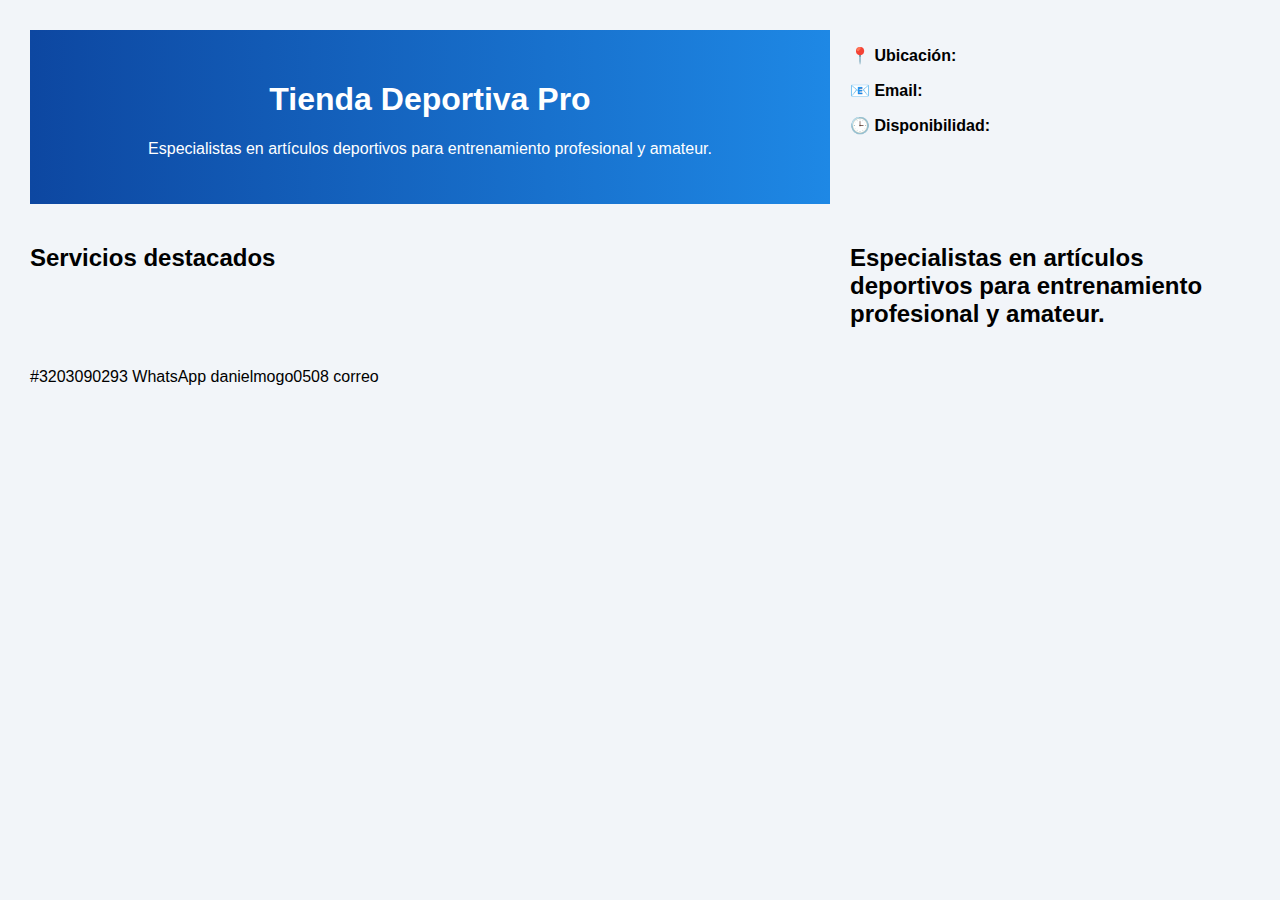
<file: .index.html>
<!DOCTYPE html>
<html lang="es">
<head>
  <meta charset="UTF-8">
  <title>Tienda Deportiva Pro</title>
  <link rel="stylesheet" href="style.css">
</head>


<body>

  <main class="card">
    <header class="card-header">
      <h1 id="entity-name">Tienda Deportiva Pro</h1>
      <p id="entity-description">
        Especialistas en artículos deportivos para entrenamiento profesional y amateur.
      </p>
    </header>

    <section class="card-info">
      <p><strong>📍 Ubicación:</strong> <span id="carrera12#2-28sur"></span></p>
      <p><strong>📧 Email:</strong> <span id="danielmogo0508@gmail.com"></span></p>
      <p><strong>🕒 Disponibilidad:</strong> <span id="24/7"></span></p>
    </section>

    <section class="card-services">
      <h2>Servicios destacados</h2>
      <div id="Accesorios y Ropa deportiva "></div>
    
    </section>

    <section class="card-stats">
      <h2>Especialistas en artículos deportivos para entrenamiento profesional y amateur.</h2>
      <div id=""></div>
    </section>

   

  <div id="toast" class="toast">#3203090293 WhatsApp 
    danielmogo0508 correo</div>

  <script src="script.js"></script>
</body>
</html>
</file>
<file: style.css>
* {
    box-sizing: border-box;
}

body {
    font-family: 'Segoe UI', Arial, sans-serif;
    background-color: #f2f5f9;
    margin: 0;
}

/* HEADER */
header {
    background: linear-gradient(90deg, #0d47a1, #1e88e5);
    color: white;
    text-align: center;
    padding: 30px 20px;
}

/* CONTENEDOR */
main {
    display: grid;
    grid-template-columns: 2fr 1fr;
    gap: 20px;
    padding: 30px;
}

/* PRODUCTOS */
.productos {
    display: grid;
    grid-template-columns: repeat(auto-fit, minmax(220px, 1fr));
    gap: 20px;
}

.producto {
    background: white;
    border-radius: 12px;
    padding: 15px;
    text-align: center;
    box-shadow: 0 8px 20px rgba(0,0,0,0.1);
    transition: transform 0.2s;
}

.producto:hover {
    transform: translateY(-5px);
}

.producto img {
    width: 100%;
    height: 150px;
    object-fit: cover;
    border-radius: 8px;
}

.precio {
    font-weight: bold;
    color: #1e88e5;
    margin: 10px 0;
}

/* BOTONES */
button {
    background-color: #1e88e5;
    color: white;
    border: none;
    padding: 10px;
    width: 100%;
    border-radius: 8px;
    cursor: pointer;
    font-size: 14px;
}

button:hover {
    background-color: #0d47a1;
}

/* CARRITO */
.carrito {
    background: white;
    padding: 20px;
    border-radius: 12px;
    box-shadow: 0 8px 20px rgba(0,0,0,0.1);
}

.carrito h2 {
    margin-top: 0;
}

#lista-carrito {
    list-style: none;
    padding: 0;
}

#lista-carrito li {
    border-bottom: 1px solid #ddd;
    padding: 8px 0;
}

#total {
    font-size: 18px;
    font-weight: bold;
    margin-top: 15px;
}

.header {
    background: linear-gradient(90deg, #0d47a1, #1e88e5);
    padding: 25px;
    color: white;
    text-align: center;
}

.titulo {
    margin: 0;
    font-size: 36px;
    letter-spacing: 2px;
    text-transform: uppercase;
}

.menu {
    margin-top: 15px;
}

.menu a {
    color: white;
    margin: 0 15px;
    text-decoration: none;
    font-weight: bold;
}

.menu a:hover {
    text-decoration: underline;
}
.seccion {
    display: none;
    padding: 30px;
}

.seccion.activa {
    display: block;
}

.caja {
    background: white;
    padding: 25px;
    border-radius: 15px;
    box-shadow: 0 10px 25px rgba(0,0,0,0.1);
}

/* FACTURA */
.factura {
    margin-top: 20px;
    padding: 15px;
    border-top: 2px dashed #ccc;
}

.oculto {
    display: none;
}

/* Botón eliminar */
#lista-carrito button {
    margin-left: 10px;
    background: red;
    color: white;
    border: none;
    border-radius: 5px;
    padding: 3px 6px;
    cursor: pointer;
}
.seccion {
    display: none;
    padding: 20px;
}

.seccion.activa {
    display: block;
}

.caja {
    background: white;
    padding: 20px;
    border-radius: 12px;
    box-shadow: 0 8px 20px rgba(0,0,0,0.1);
}

/* FACTURA */
.factura {
    margin-top: 20px;
    padding-top: 15px;
    border-top: 2px dashed #ccc;
}

.oculto {
    display: none;
}
/* FIJAR TAMAÑO DE IMÁGENES (SIN CAMBIAR DISEÑO) */
.producto img {
    width: 100%;
    max-width: 180px;   /* tamaño controlado */
    height: 140px;      /* altura fija */
    object-fit: cover;
    margin: 0 auto;
    display: block;
}
.productos-principales,
.productos-accesorios {
    display: grid;
    grid-template-columns: repeat(auto-fit, minmax(220px, 1fr));
    gap: 20px;
}
</file>
